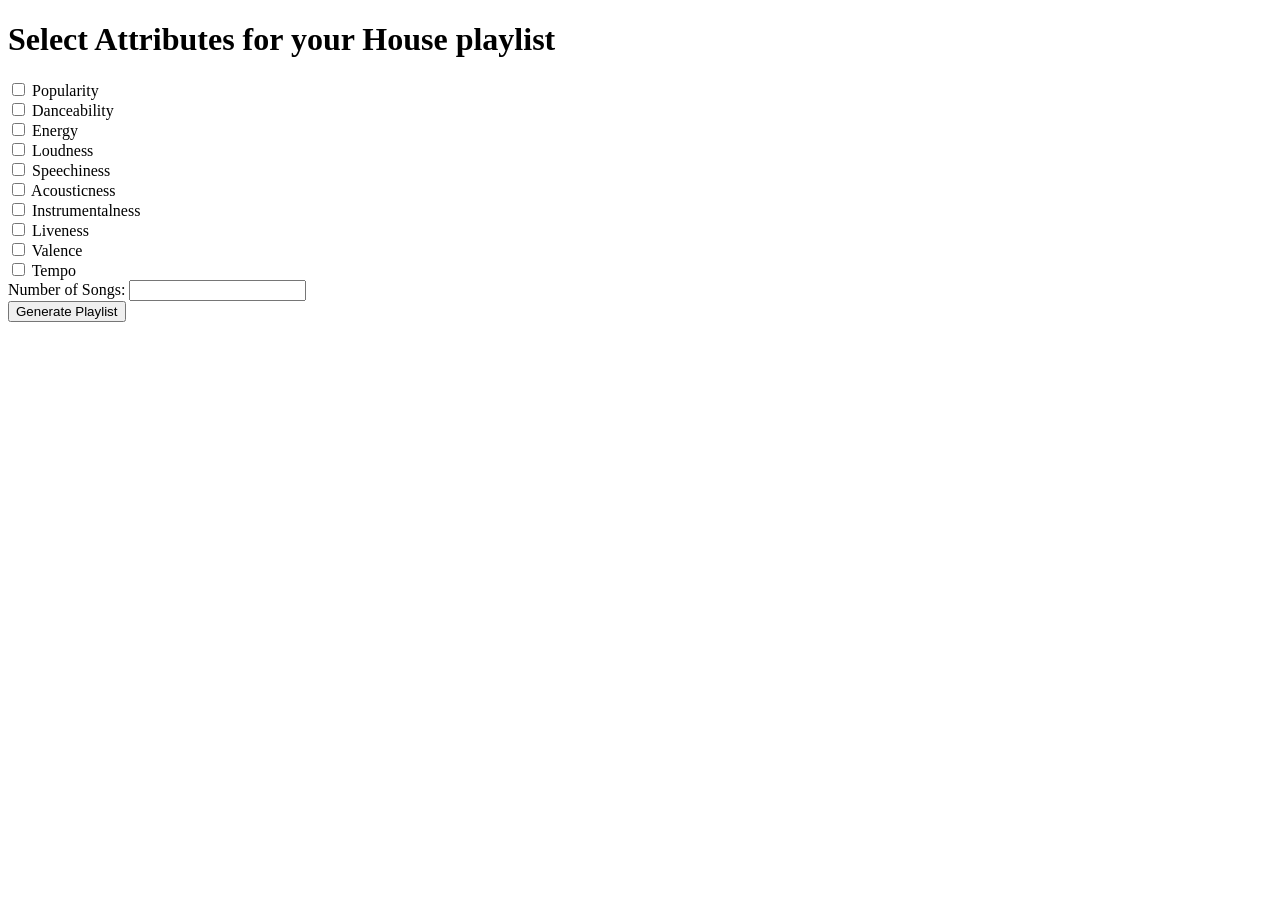
<file: templates/attributes_house.html>
<!DOCTYPE html>
<html lang="en">
<head>
    <meta charset="UTF-8">
    <meta name="viewport" content="width=device-width, initial-scale=1.0">
    <title>Select Attributes</title>
</head>
<body>
    <h1>Select Attributes for your House playlist</h1>
    <form method="POST">
        <div>
            <label>
                <input type="checkbox" name="attributes" value="Popularity">
                Popularity
            </label><br>
            <label>
                <input type="checkbox" name="attributes" value="Danceability">
                Danceability
            </label><br>
            <label>
                <input type="checkbox" name="attributes" value="Energy">
                Energy
            </label><br>
            <label>
                <input type="checkbox" name="attributes" value="Loudness">
                Loudness
            </label><br>
            <label>
                <input type="checkbox" name="attributes" value="Speechiness">
                Speechiness
            </label><br>
            <label>
                <input type="checkbox" name="attributes" value="Acousticness">
                Acousticness
            </label><br>
            <label>
                <input type="checkbox" name="attributes" value="Instrumentalness">
                Instrumentalness
            </label><br>
            <label>
                <input type="checkbox" name="attributes" value="Liveness">
                Liveness
            </label><br>
            <label>
                <input type="checkbox" name="attributes" value="Valence">
                Valence
            </label><br>
            <label>
                <input type="checkbox" name="attributes" value="Tempo">
                Tempo
            </label><br>
        </div>
        <div>
            <label for="playlist_length">Number of Songs:</label>
            <input type="number" name="playlist_length" id="playlist_length" required>
        </div>
        <button type="submit">Generate Playlist</button>
    </form>
</body>
</html>
</file>
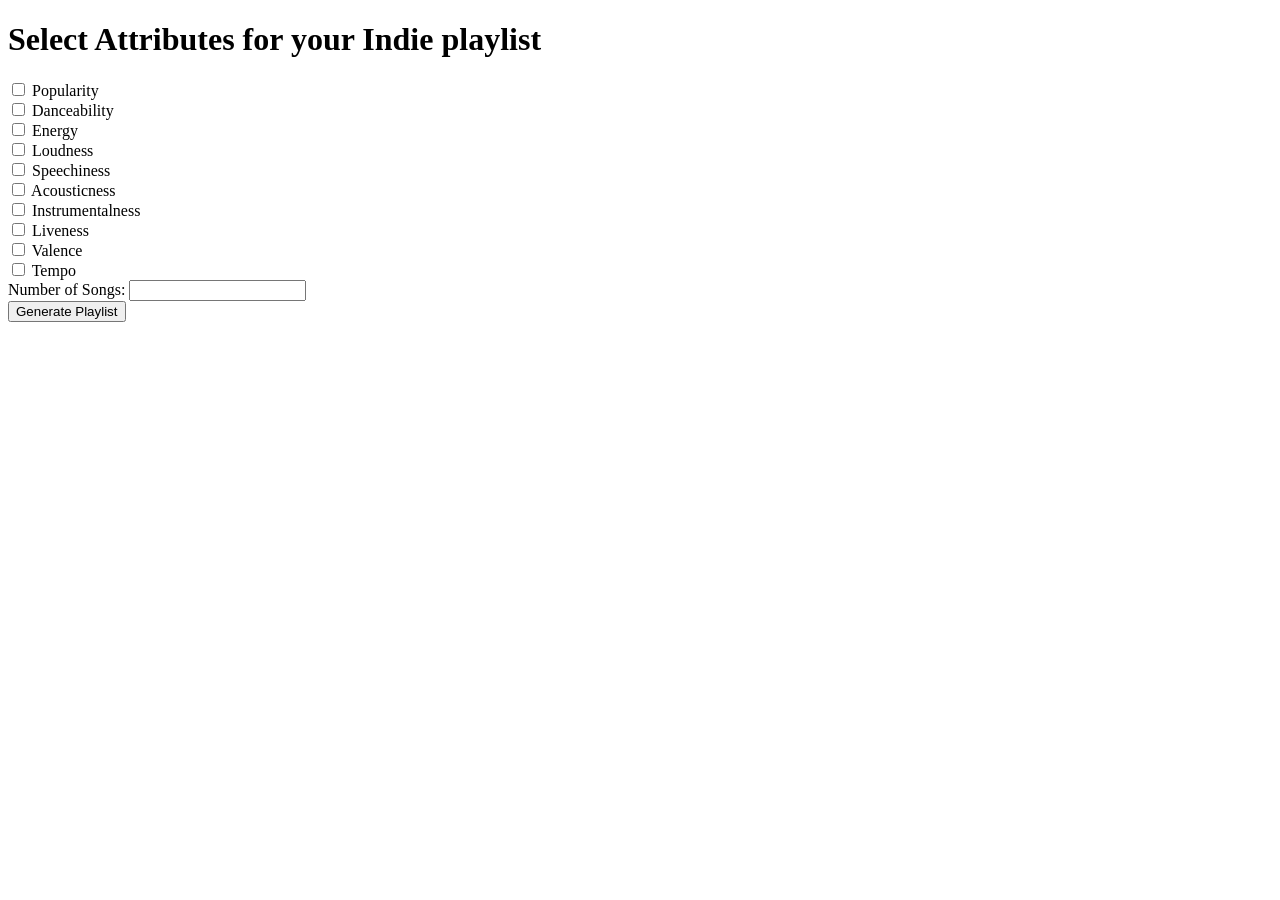
<file: templates/attributes_indie.html>
<!DOCTYPE html>
<html lang="en">
<head>
    <meta charset="UTF-8">
    <meta name="viewport" content="width=device-width, initial-scale=1.0">
    <title>Select Attributes</title>
</head>
<body>
    <h1>Select Attributes for your Indie playlist</h1>
    <form method="POST">
        <div>
            <label>
                <input type="checkbox" name="attributes" value="Popularity">
                Popularity
            </label><br>
            <label>
                <input type="checkbox" name="attributes" value="Danceability">
                Danceability
            </label><br>
            <label>
                <input type="checkbox" name="attributes" value="Energy">
                Energy
            </label><br>
            <label>
                <input type="checkbox" name="attributes" value="Loudness">
                Loudness
            </label><br>
            <label>
                <input type="checkbox" name="attributes" value="Speechiness">
                Speechiness
            </label><br>
            <label>
                <input type="checkbox" name="attributes" value="Acousticness">
                Acousticness
            </label><br>
            <label>
                <input type="checkbox" name="attributes" value="Instrumentalness">
                Instrumentalness
            </label><br>
            <label>
                <input type="checkbox" name="attributes" value="Liveness">
                Liveness
            </label><br>
            <label>
                <input type="checkbox" name="attributes" value="Valence">
                Valence
            </label><br>
            <label>
                <input type="checkbox" name="attributes" value="Tempo">
                Tempo
            </label><br>
        </div>
        <div>
            <label for="playlist_length">Number of Songs:</label>
            <input type="number" name="playlist_length" id="playlist_length" required>
        </div>
        <button type="submit">Generate Playlist</button>
    </form>
</body>
</html>
</file>
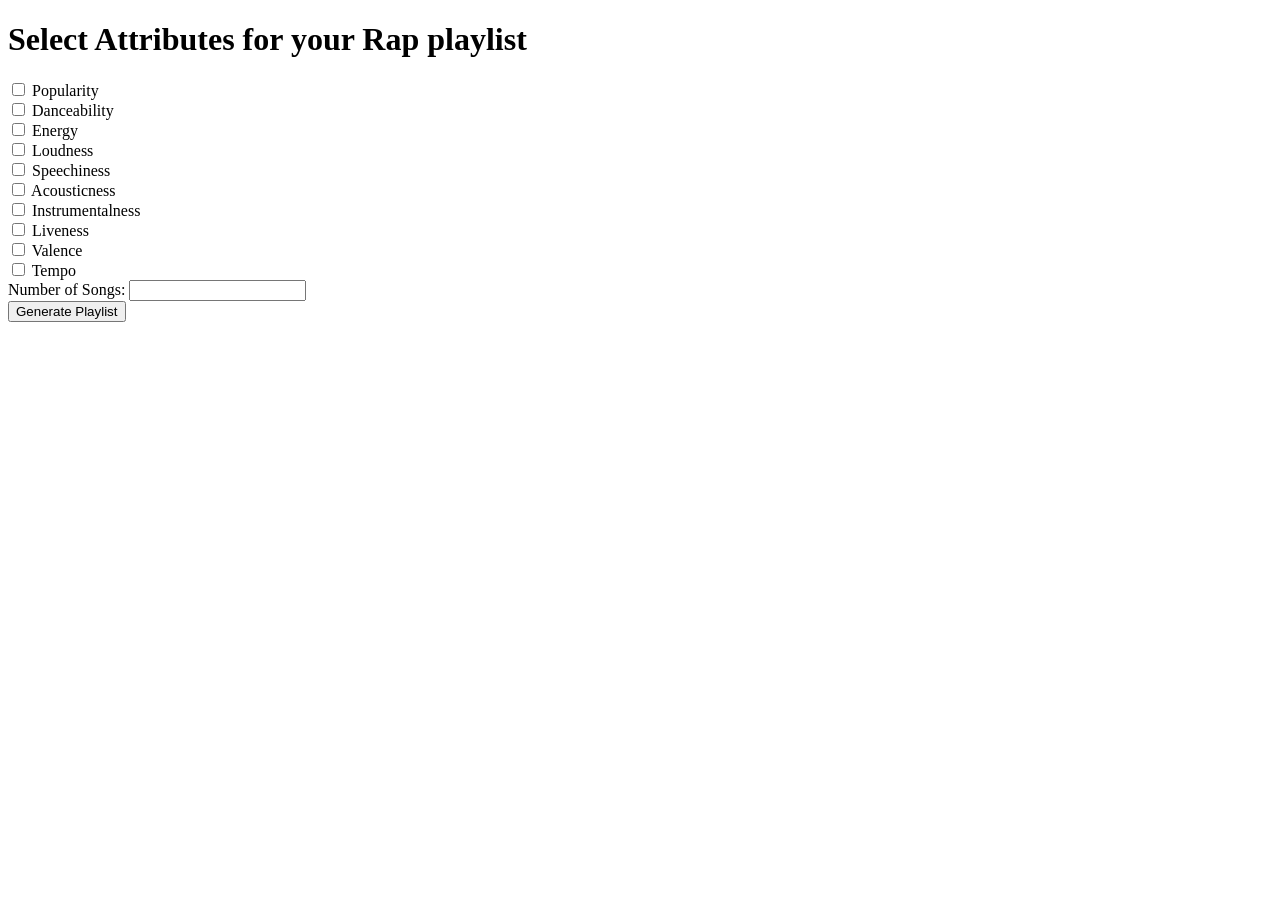
<file: templates/attributes_rap.html>
<!DOCTYPE html>
<html lang="en">
<head>
    <meta charset="UTF-8">
    <meta name="viewport" content="width=device-width, initial-scale=1.0">
    <title>Select Attributes</title>
</head>
<body>
    <h1>Select Attributes for your Rap playlist</h1>
    <form method="POST">
        <div>
            <label>
                <input type="checkbox" name="attributes" value="Popularity">
                Popularity
            </label><br>
            <label>
                <input type="checkbox" name="attributes" value="Danceability">
                Danceability
            </label><br>
            <label>
                <input type="checkbox" name="attributes" value="Energy">
                Energy
            </label><br>
            <label>
                <input type="checkbox" name="attributes" value="Loudness">
                Loudness
            </label><br>
            <label>
                <input type="checkbox" name="attributes" value="Speechiness">
                Speechiness
            </label><br>
            <label>
                <input type="checkbox" name="attributes" value="Acousticness">
                Acousticness
            </label><br>
            <label>
                <input type="checkbox" name="attributes" value="Instrumentalness">
                Instrumentalness
            </label><br>
            <label>
                <input type="checkbox" name="attributes" value="Liveness">
                Liveness
            </label><br>
            <label>
                <input type="checkbox" name="attributes" value="Valence">
                Valence
            </label><br>
            <label>
                <input type="checkbox" name="attributes" value="Tempo">
                Tempo
            </label><br>
        </div>
        <div>
            <label for="playlist_length">Number of Songs:</label>
            <input type="number" name="playlist_length" id="playlist_length" required>
        </div>
        <button type="submit">Generate Playlist</button>
    </form>
</body>
</html>
</file>
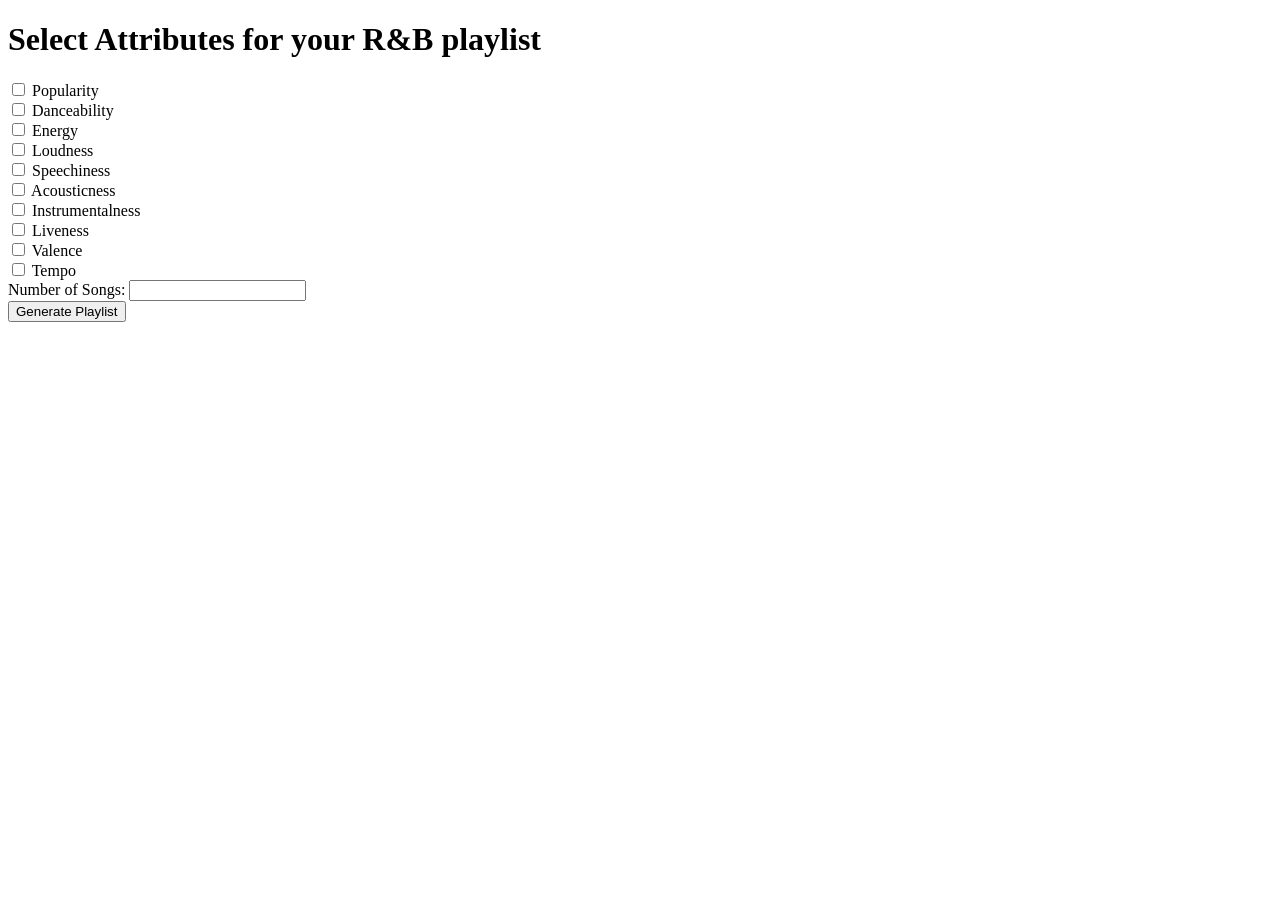
<file: templates/attributes_rb.html>
<!DOCTYPE html>
<html lang="en">
<head>
    <meta charset="UTF-8">
    <meta name="viewport" content="width=device-width, initial-scale=1.0">
    <title>Select Attributes</title>
</head>
<body>
    <h1>Select Attributes for your R&B playlist</h1>
    <form method="POST">
        <div>
            <label>
                <input type="checkbox" name="attributes" value="Popularity">
                Popularity
            </label><br>
            <label>
                <input type="checkbox" name="attributes" value="Danceability">
                Danceability
            </label><br>
            <label>
                <input type="checkbox" name="attributes" value="Energy">
                Energy
            </label><br>
            <label>
                <input type="checkbox" name="attributes" value="Loudness">
                Loudness
            </label><br>
            <label>
                <input type="checkbox" name="attributes" value="Speechiness">
                Speechiness
            </label><br>
            <label>
                <input type="checkbox" name="attributes" value="Acousticness">
                Acousticness
            </label><br>
            <label>
                <input type="checkbox" name="attributes" value="Instrumentalness">
                Instrumentalness
            </label><br>
            <label>
                <input type="checkbox" name="attributes" value="Liveness">
                Liveness
            </label><br>
            <label>
                <input type="checkbox" name="attributes" value="Valence">
                Valence
            </label><br>
            <label>
                <input type="checkbox" name="attributes" value="Tempo">
                Tempo
            </label><br>
        </div>
        <div>
            <label for="playlist_length">Number of Songs:</label>
            <input type="number" name="playlist_length" id="playlist_length" required>
        </div>
        <button type="submit">Generate Playlist</button>
    </form>
</body>
</html>
</file>
